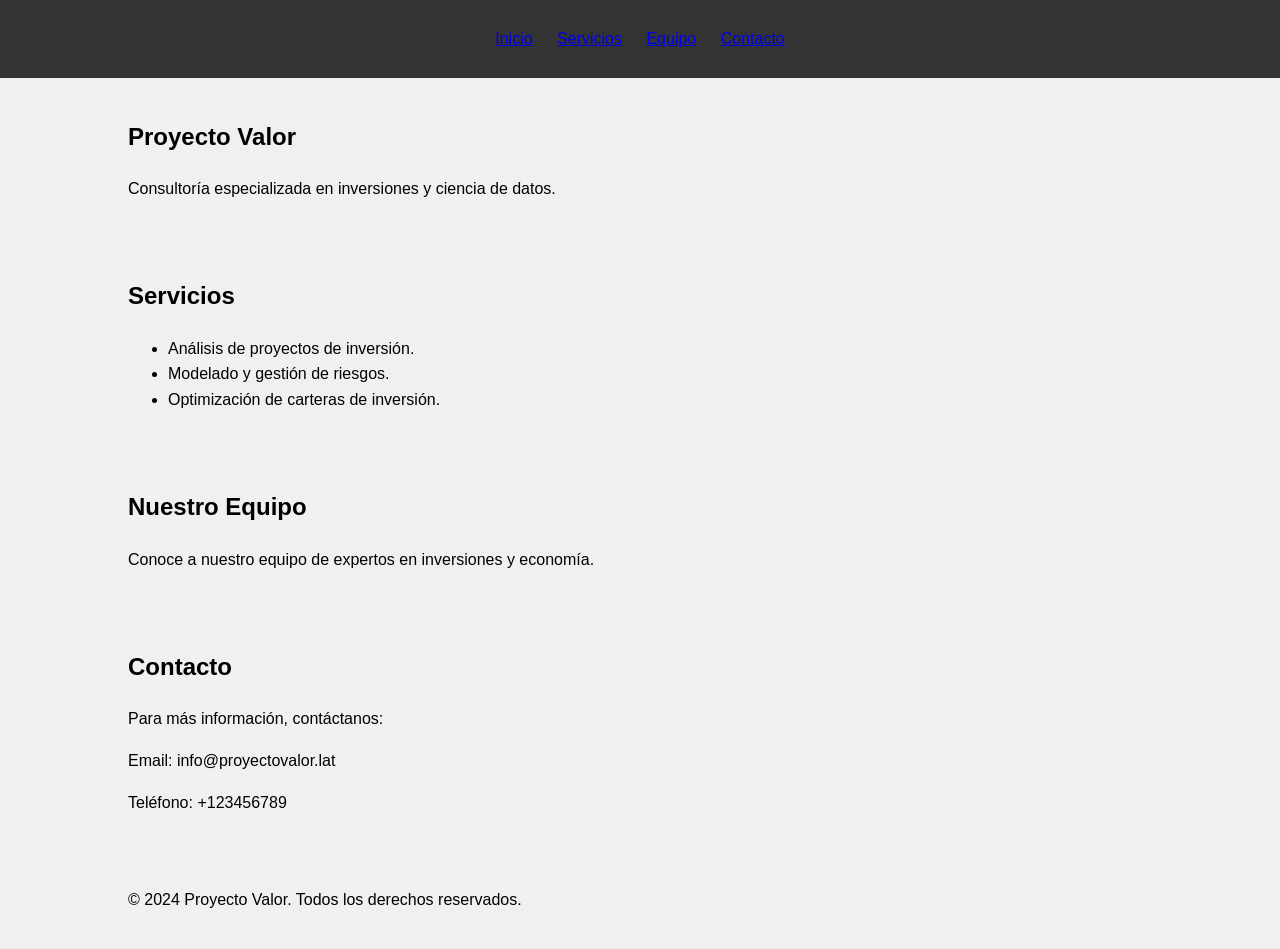
<file: main.html>
<!DOCTYPE html>
<html lang="es">
<head>
    <meta charset="UTF-8">
    <meta name="viewport" content="width=device-width, initial-scale=1.0">
    <title>Proyecto Valor - Consultoría en Inversiones</title>
    <!-- Enlaces a estilos CSS -->
    <link rel="stylesheet" href="styles.css">
</head>
<body>
    <header>
        <nav>
            <ul>
                <li><a href="#inicio">Inicio</a></li>
                <li><a href="#servicios">Servicios</a></li>
                <li><a href="#equipo">Equipo</a></li>
                <li><a href="#contacto">Contacto</a></li>
            </ul>
        </nav>
    </header>
    <section id="inicio">
        <div class="container">
            <h1>Proyecto Valor</h1>
            <p>Consultoría especializada en inversiones y ciencia de datos.</p>
        </div>
    </section>
    <section id="servicios">
        <div class="container">
            <h2>Servicios</h2>
            <ul>
                <li>Análisis de proyectos de inversión.</li>
                <li>Modelado y gestión de riesgos.</li>
                <li>Optimización de carteras de inversión.</li>
                <!-- Añade más servicios -->
            </ul>
        </div>
    </section>
    <section id="equipo">
        <div class="container">
            <h2>Nuestro Equipo</h2>
            <p>Conoce a nuestro equipo de expertos en inversiones y economía.</p>
        </div>
    </section>
    <section id="contacto">
        <div class="container">
            <h2>Contacto</h2>
            <p>Para más información, contáctanos:</p>
            <p>Email: info@proyectovalor.lat</p>
            <p>Teléfono: +123456789</p>
        </div>
    </section>
    <footer>
        <div class="container">
            <p>&copy; 2024 Proyecto Valor. Todos los derechos reservados.</p>
        </div>
    </footer>
</body>
</html>
</file>
<file: styles.css>
body {
    font-family: Arial, sans-serif;
    line-height: 1.6;
    background-color: #f0f0f0;
    margin: 0;
    padding: 0;
}

header {
    background-color: #333;
    color: #fff;
    padding: 10px 0;
    text-align: center;
}

nav ul {
    list-style-type: none;
    padding: 0;
}

nav ul li {
    display: inline;
    margin: 0 10px;
}

.container {
    width: 80%;
    margin: auto;
    padding: 20px 0;
}

/* Agrega más estilos según necesites */
</file>
